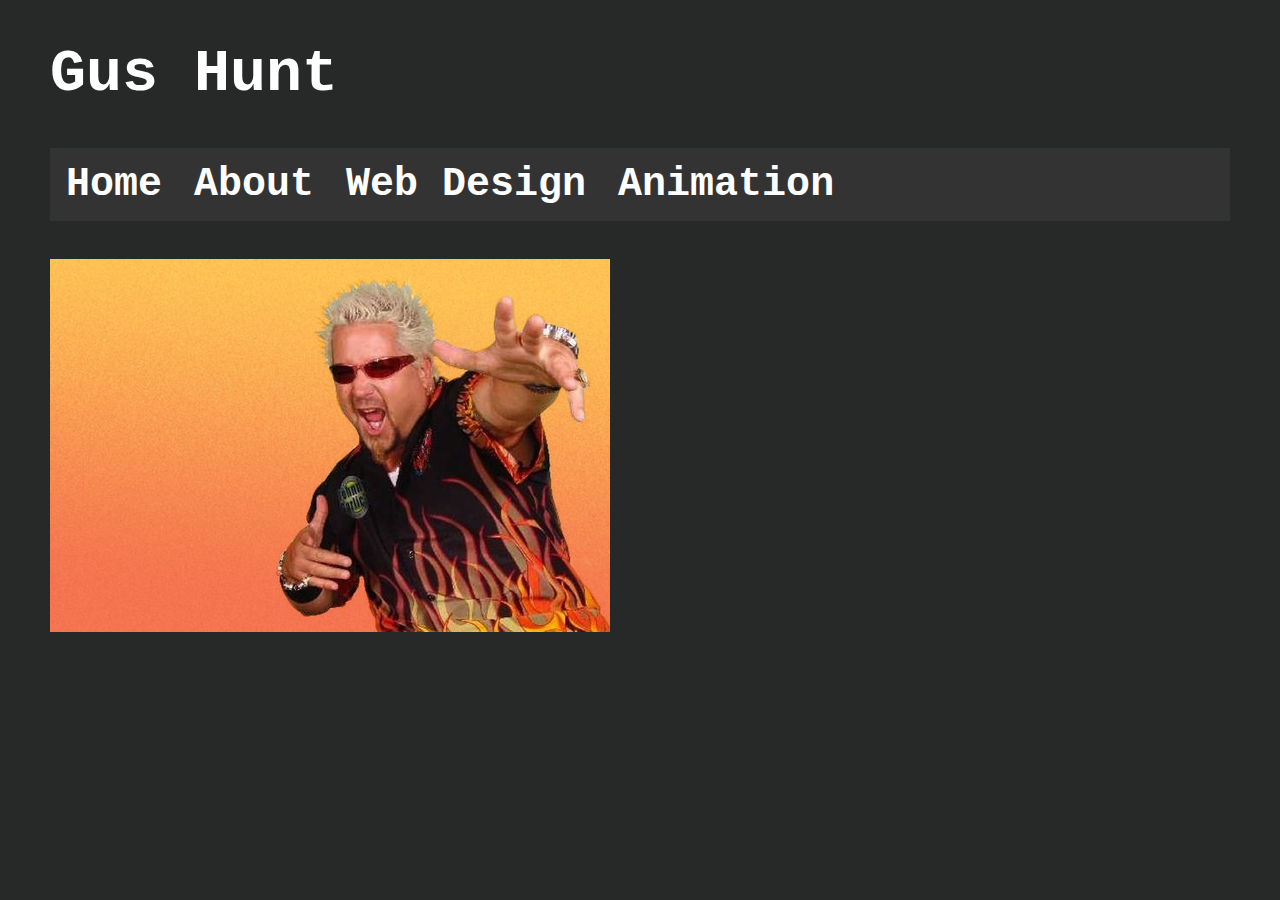
<file: index.html>
<!DOCTYPE html>
	<html>
		<head>
			<link rel="stylesheet" href="style.css">
			<link rel="shortcut icon" type="image/x-icon" href="favicon.ico">
			<title>Home</title>
		</head>
		<body>
			<h1>
			Gus Hunt
			</h1>
			<h2>
				<ul>
					<li><a href="https://gushunt.github.io/">Home</a></li>
					<li><a href="https://gushunt.github.io/about">About</a></li>
					<li><a href="https://gushunt.github.io/webdesign">Web Design</a></li>
					<li><a href="https://gushunt.github.io/animation">Animation</a></li>
				</ul>
			</h2>
			<h3>
			<img src="images/fieri.jpg">
			</h3>
		</body>
	</html>
</file>
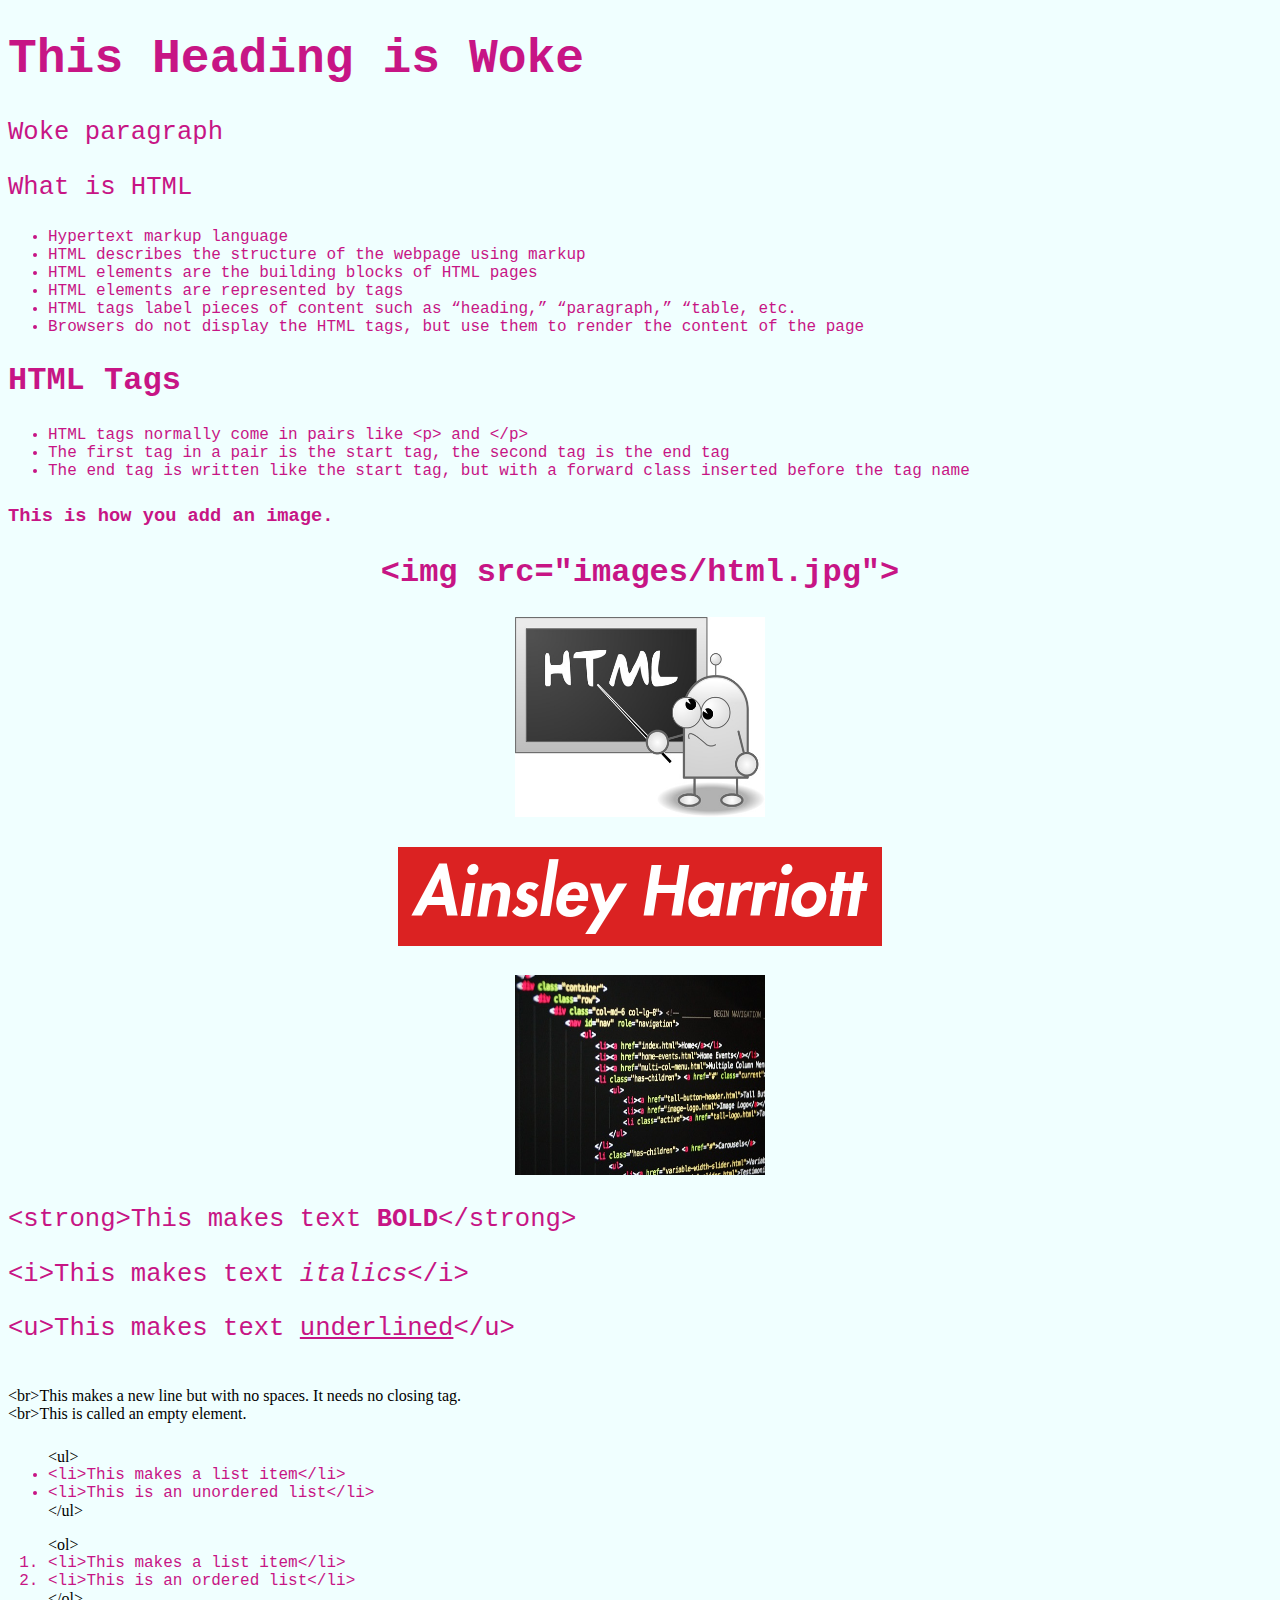
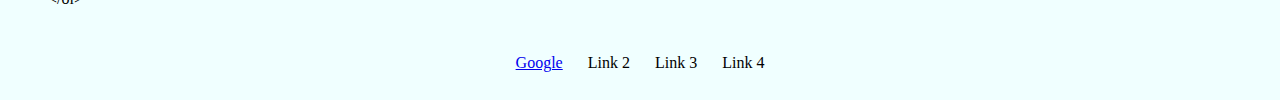
<file: website/index.html>
<!DOCTYPE html>
	<html>
		<style>
h1 {
    color: MediumVioletRed ;
    font-family: courier;
    font-size: 300%;
}
p  {
    color: MediumVioletRed ;
    font-family: courier;
    font-size: 160%;
}
b  {
    color: MediumVioletRed ;
    font-family: courier;
    font-size: 150%;
}
h2 {
    color: MediumVioletRed ;
	font-family: courier;
    font-size: 200%;
}
h3 {
    color: MediumVioletRed ;
    font-family: courier;
    font-size 190%;
}
li {
    color: MediumVioletRed ;
    font-family: courier;
    font-size 100%;
}
br {
	color: MediumVioletRed ;
	font-family: courier;
	font-size 100%;
} 
body {background-color: Azure ;}
</style>
		<head>
			<title>ecks dee</title>
		</head>
		<body>
			<h1>
			This Heading is Woke
			</h1>
			<p>
			Woke paragraph
			</p>
			<p>
			What is HTML
				<ul>
				<li>Hypertext markup language</li>
				<li>HTML describes the structure of the webpage using markup</li>
				<li>HTML elements are the building blocks of HTML pages</li>
				<li>HTML elements are represented by tags</li>
				<li>HTML tags label pieces of content such as “heading,” “paragraph,” “table, etc.</li>
				<li>Browsers do not display the HTML tags, but use them to render the content of the page</li>
				</ul>
			</p>
			<h2>
			HTML Tags
			</h2>
			<p>
			<ul>
				<li>HTML tags normally come in pairs like &lt;p&gt; and &lt;/p&gt;</li>
				<li>The first tag in a pair is the start tag, the second tag is the end tag</li>
				<li>The end tag is written like the start tag, but with a forward class inserted before the tag name</li>
			</ul>
			</p>
			<h3>This is how you add an image.</h3>
			<center><h2>&lt;img src="images/html.jpg"&gt;</h2></center>
			<center><img src="images/html.jpg" width="250" height="200"></center>
			<p>
			<center><img src="images/ainsley.png"></center>
			<p>
			<center><img src="images/big.jpg" width="250" height="200"></center>
			<p>
			&lt;strong&gt;This makes text <strong>BOLD</strong>&lt;/strong&gt;
			<p>
			&lt;i&gt;This makes text <i>italics</i>&lt;/i&gt;
			<p>
			&lt;u&gt;This makes text <u>underlined</u>&lt;/u&gt;
			</p>
			<br>
			&lt;br&gt;This makes a new line but with no spaces. It needs no closing tag. 
			<br>&lt;br&gt;This is called an empty element.
			<p></p>
			<p></p>
			<ul>&lt;ul&gt;
				<li>&lt;li&gt;This makes a list item&lt;/li&gt;</li>
				<li>&lt;li&gt;This is an unordered list&lt;/li&gt;</li>
				&lt;/ul&gt;
			</ul>
			<ol>&lt;ol&gt;
				<li>&lt;li&gt;This makes a list item&lt;/li&gt;</li>
				<li>&lt;li&gt;This is an ordered list&lt;/li&gt;</li>
				&lt;/ol&gt;
			</ol>
			<p>
			<table align="center" table border="0" cellpadding="5" cellspacing="15">
				<tr>
					<td><a href="http://www.google.ca">Google</a></td>
					<td>Link 2</td>
					<td>Link 3</td>
					<td>Link 4</td>
			</table>
		</body>
	</html>
</file>
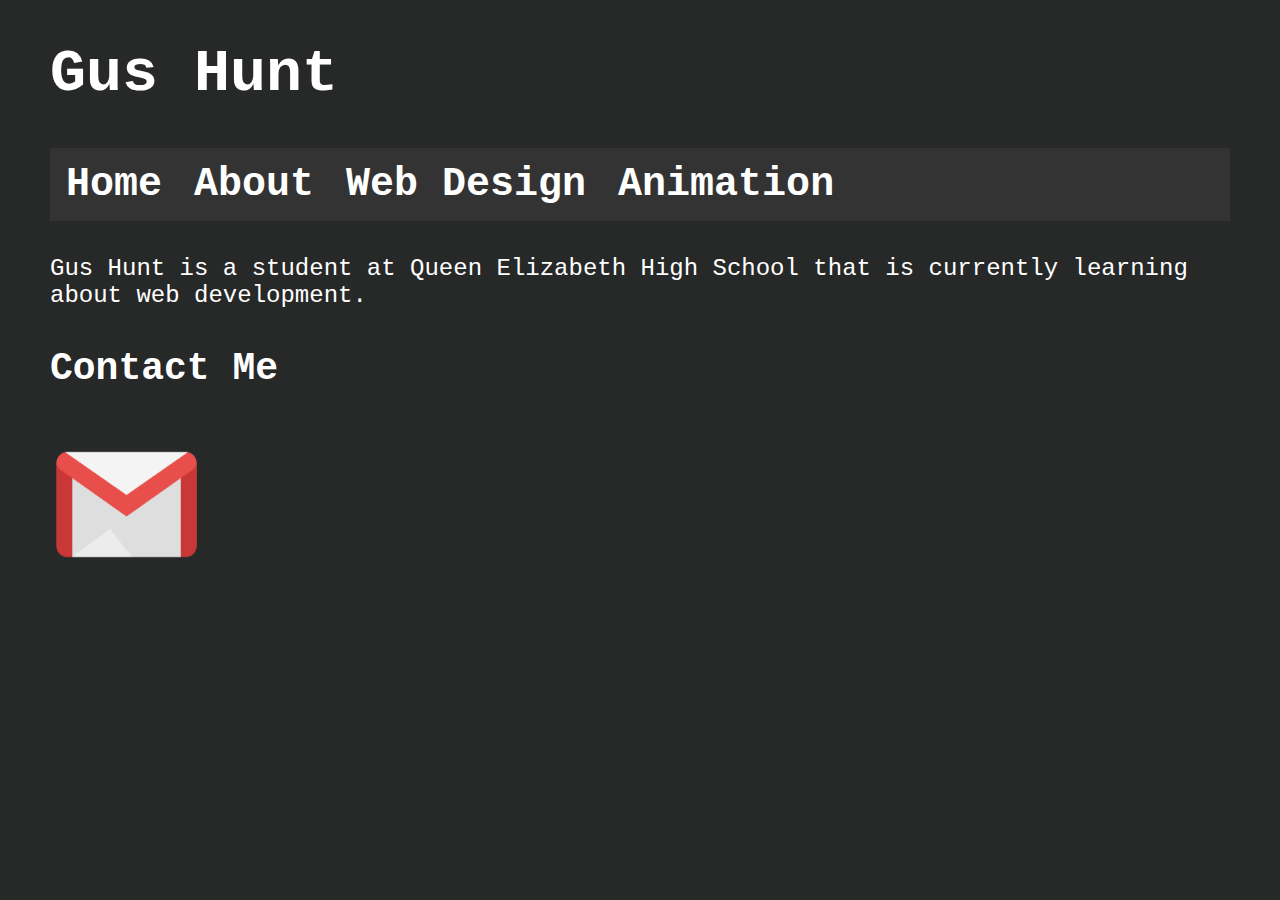
<file: about.html>
<!DOCTYPE html>
	<html>
		<head>
			<link rel="stylesheet" href="style.css">
			<link rel="shortcut icon" type="image/x-icon" href="favicon.ico">
			<title>ecks dee</title>
		</head>
		<body>
			<h1>
			Gus Hunt
			</h1>
			<h2>
				<ul>
					<li><a href="https://gushunt.github.io/">Home</a></li>
					<li><a href="https://gushunt.github.io/about">About</a></li>
					<li><a href="https://gushunt.github.io/webdesign">Web Design</a></li>
					<li><a href="https://gushunt.github.io/animation">Animation</a></li>
				</ul>
			</h2>
			</h2>
			<p>
			Gus Hunt is a student at Queen Elizabeth High School that is currently learning about web development.
			</p>
			<h3>
			Contact Me
			</h3>
			<h4>
			<a href="mailto:aeshunt@gmail.com">
				<img src="images/gmail.png" style="width:153px;height:115x;border:0;">
			</a>
			</h4>
		</body>
	</html>
</file>
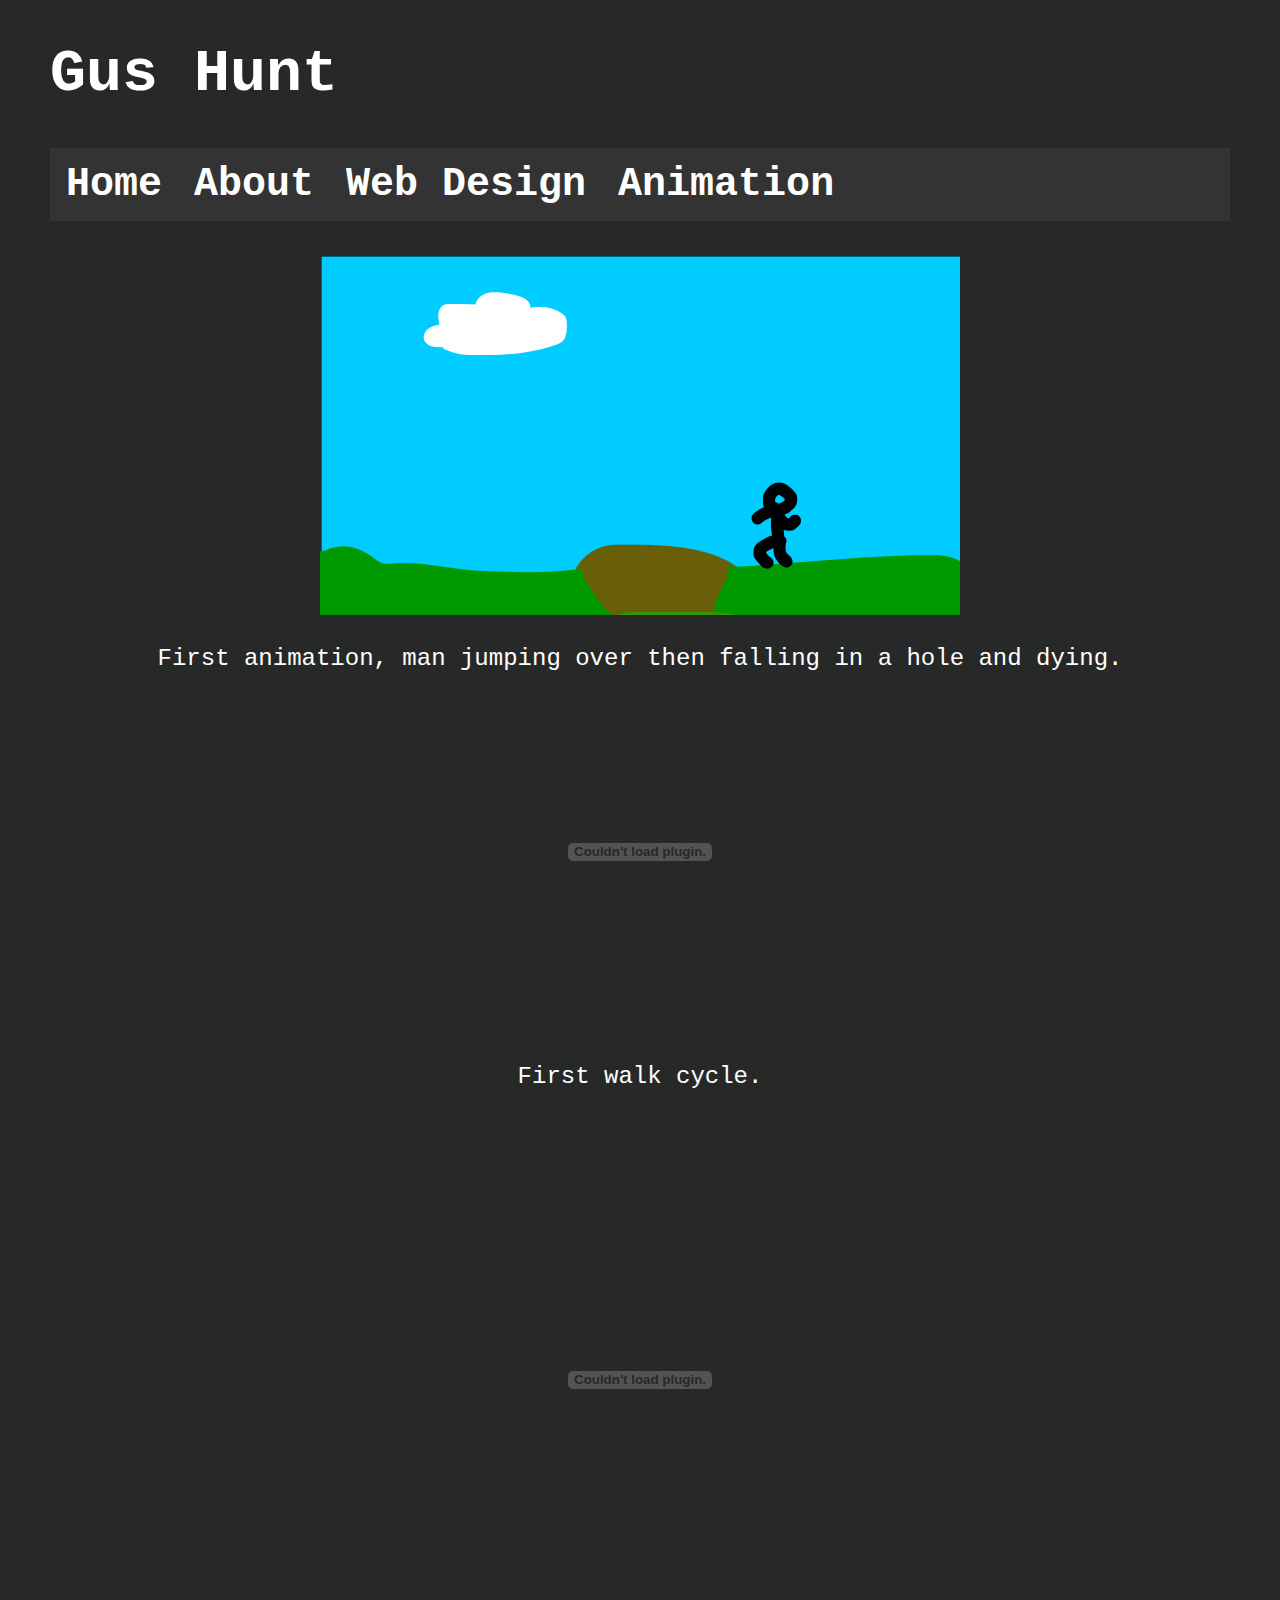
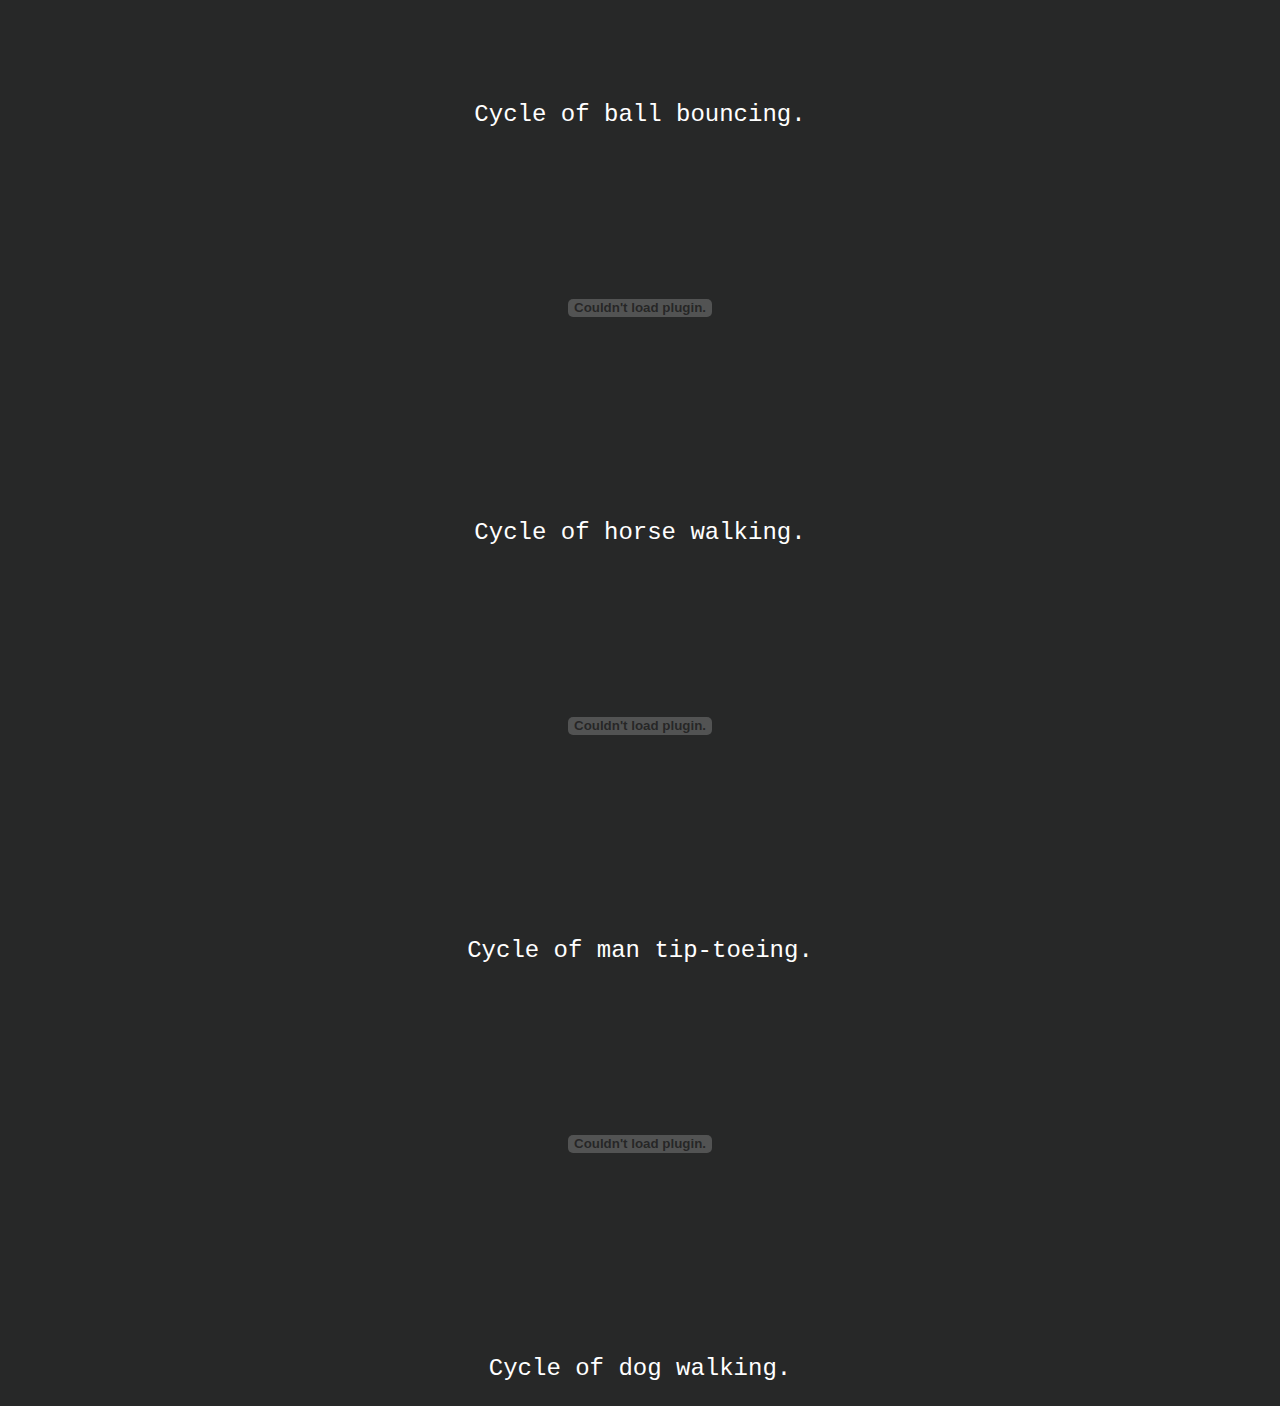
<file: animation.html>
<!doctype html>
	<html>
		<head>
			<link rel="stylesheet" href="style.css">
			<link rel="shortcut icon" type="image/x-icon" href="favicon.ico">
			<title>Animation</title>
		</head>
		<body>
			<h1>
			Gus Hunt
			</h1>
			<h2>
				<ul>
					<li><a href="https://gushunt.github.io/">Home</a></li>
					<li><a href="https://gushunt.github.io/about">About</a></li>
					<li><a href="https://gushunt.github.io/webdesign">Web Design</a></li>
					<li><a href="https://gushunt.github.io/animation">Animation</a></li>
				</ul>
			</h2>
			<center>
			<img src="images/animation.gif" width="640" height="360">
			<br>
			<p>First animation, man jumping over then falling in a hole and dying.
			<br>
			<object width="50%" height="360px" data="images/walkcycle.swf"></object>
			<br>
			<p>First walk cycle.
			<br>
			<object width="50%" height="580px" data="images/ballcycle.swf"></object>
			<br>
			<p>Cycle of ball bouncing.
			<br>
			<object width="50%" height="360px" data="images/horsecycle.swf"></object>
			<br>
			<p>Cycle of horse walking.
			<br>
			<object width="50%" height="360px" data="images/tiptoecycle.swf"></object>
			<br>
			<p>Cycle of man tip-toeing.
			<br>
			<object width="50%" height="360px" data="images/dogcycle.swf"></object>
			<br>
			<p>Cycle of dog walking.
		</p>
			</center>
		</body>
	</html>
</file>
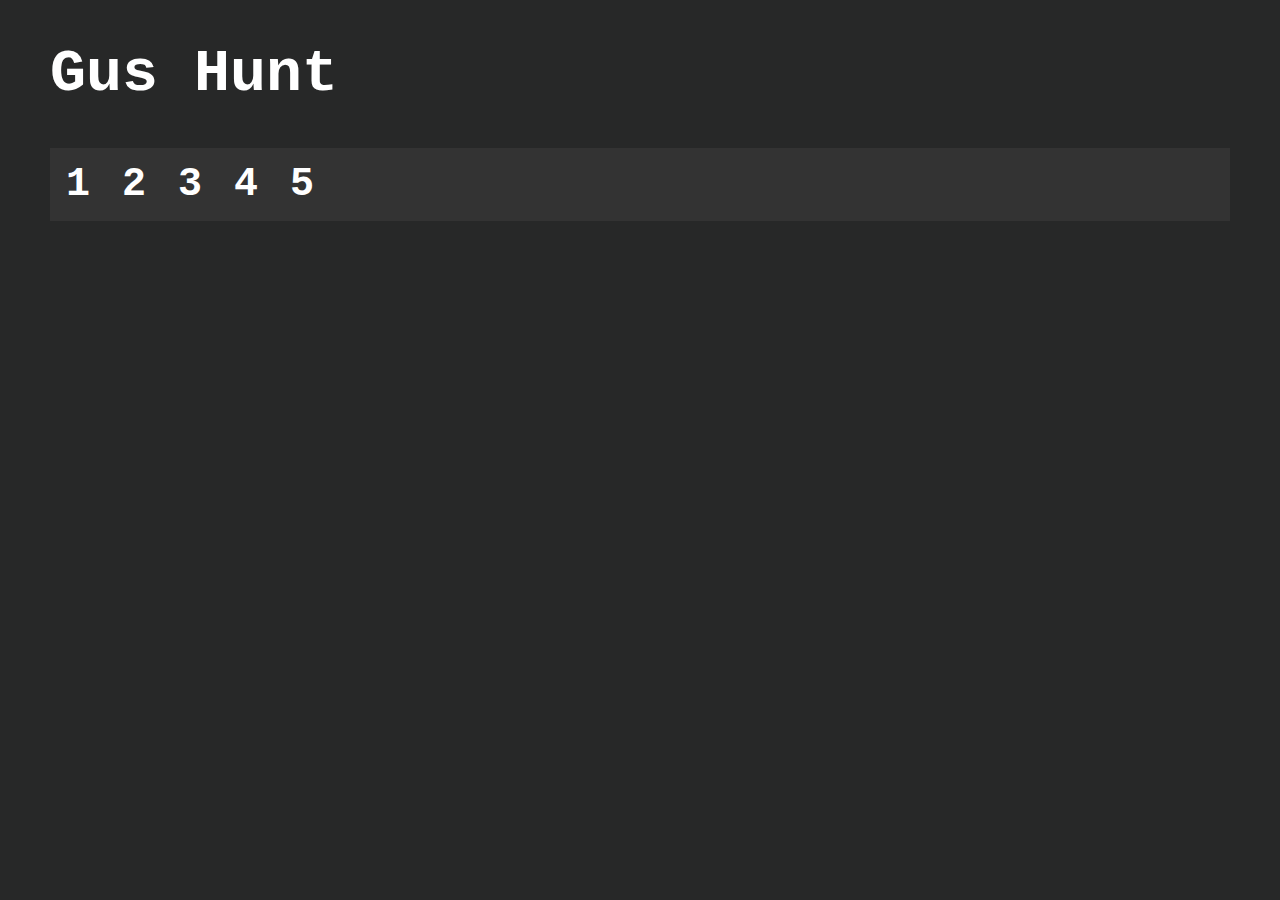
<file: elements.html>
<!DOCTYPE html>
	<html>
		<head>
			<link rel="stylesheet" href="style.css">
			<link rel="shortcut icon" type="image/x-icon" href="favicon.ico">
			<title>Home</title>
		</head>
		<body>
			<h1>
			Gus Hunt
			</h1>
			<h2>
				<ul>
					<li><a href="elements/1.html">1</a></li>
					<li><a href="elements/2.html">2</a></li>
					<li><a href="elements/3.html">3</a></li>
					<li><a href="elements/4.html">4</a></li>
					<li><a href="elements/5.html">5</a></li>
				</ul>
			</h2>
		</body>
	</html>
</file>
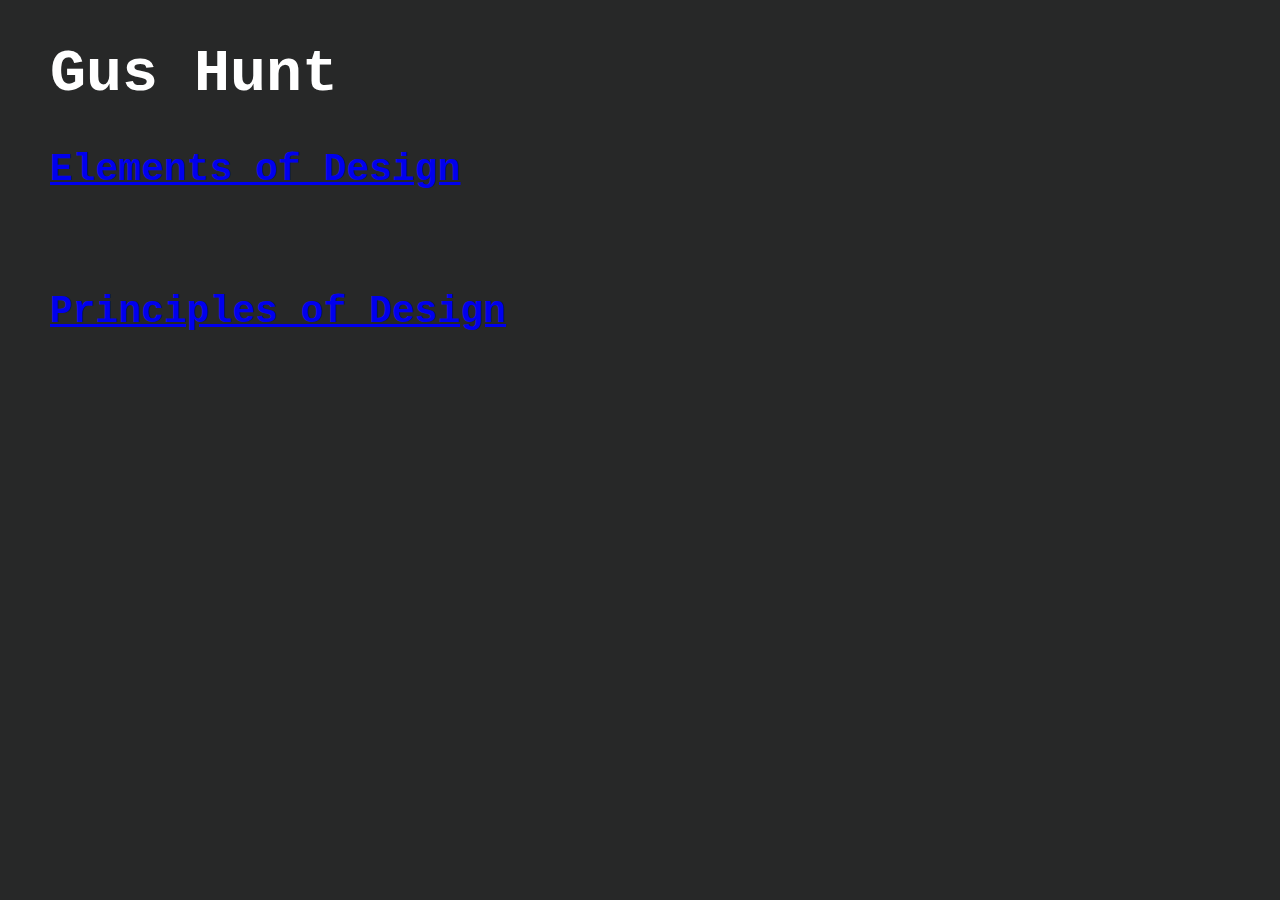
<file: elementsandprinciples.html>
<!DOCTYPE html>
	<html>
		<head>
			<link rel="stylesheet" href="style.css">
			<link rel="shortcut icon" type="image/x-icon" href="favicon.ico">
			<title>Elements & Principles</title>
		</head>
		<body>
			<h1>
			Gus Hunt
			</h1>
			<h3>
			<a href="elements.html">Elements of Design</a>
			</h3>
			<br>
			<h3>
			<a href="principles.html">Principles of Design</a>
			</h3>
		</body>
	</html>
</file>
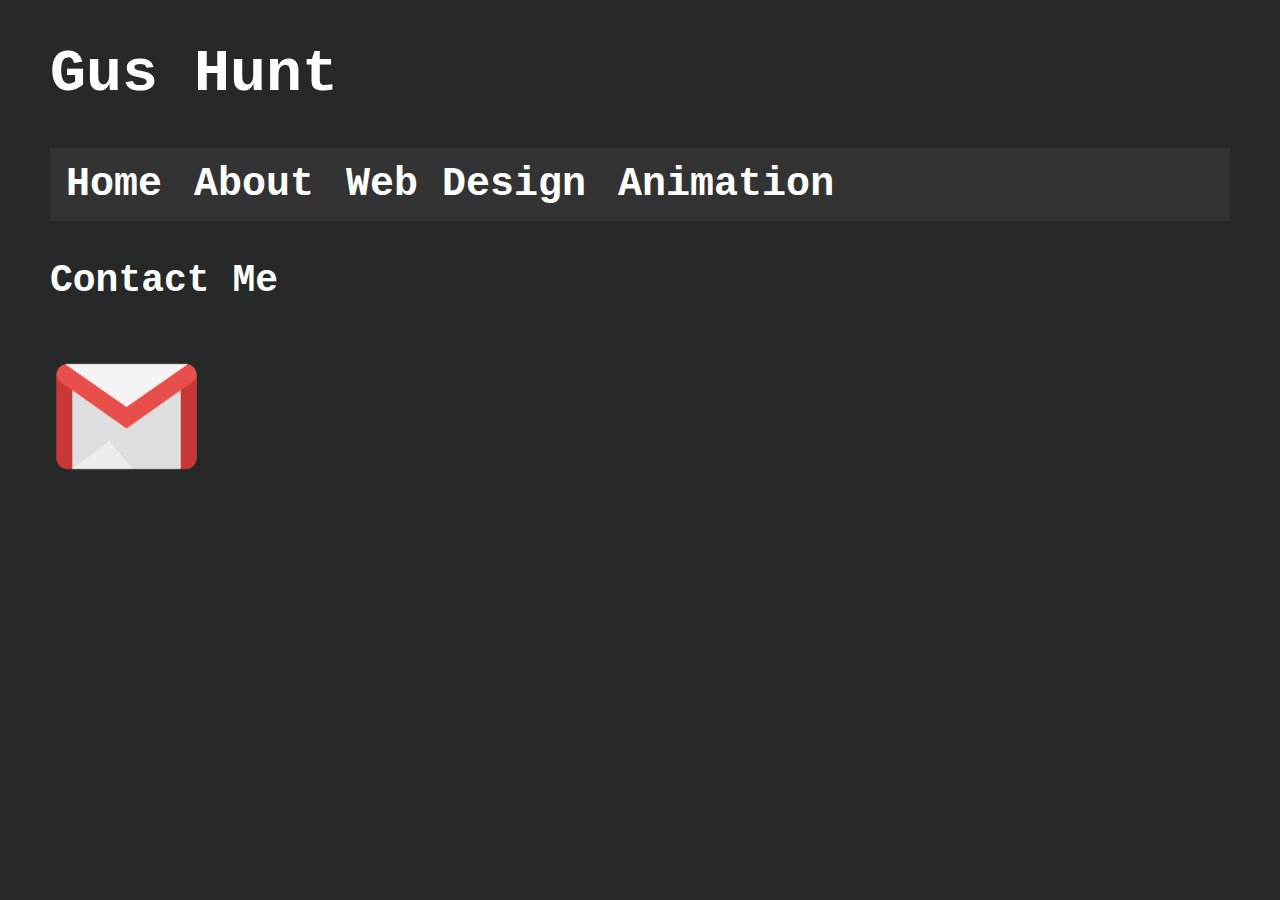
<file: principles.html>
<!DOCTYPE html>
	<html>
		<head>
			<link rel="stylesheet" href="style.css">
			<link rel="shortcut icon" type="image/x-icon" href="favicon.ico">
			<title>Home</title>
		</head>
		<body>
			<h1>
			Gus Hunt
			</h1>
			<h2>
				<ul>
					<li><a href="https://gushunt.github.io/">Home</a></li>
					<li><a href="https://gushunt.github.io/about">About</a></li>
					<li><a href="https://gushunt.github.io/webdesign">Web Design</a></li>
					<li><a href="https://gushunt.github.io/animation">Animation</a></li>
				</ul>
			</h2>
			<h3>
			Contact Me
			</h3>
			<h4>
			<a href="mailto:aeshunt@gmail.com">
				<img src="images/gmail.png" style="width:153px;height:115x;border:0;">
			</a>
			</h4>
		</body>
	</html>
</file>
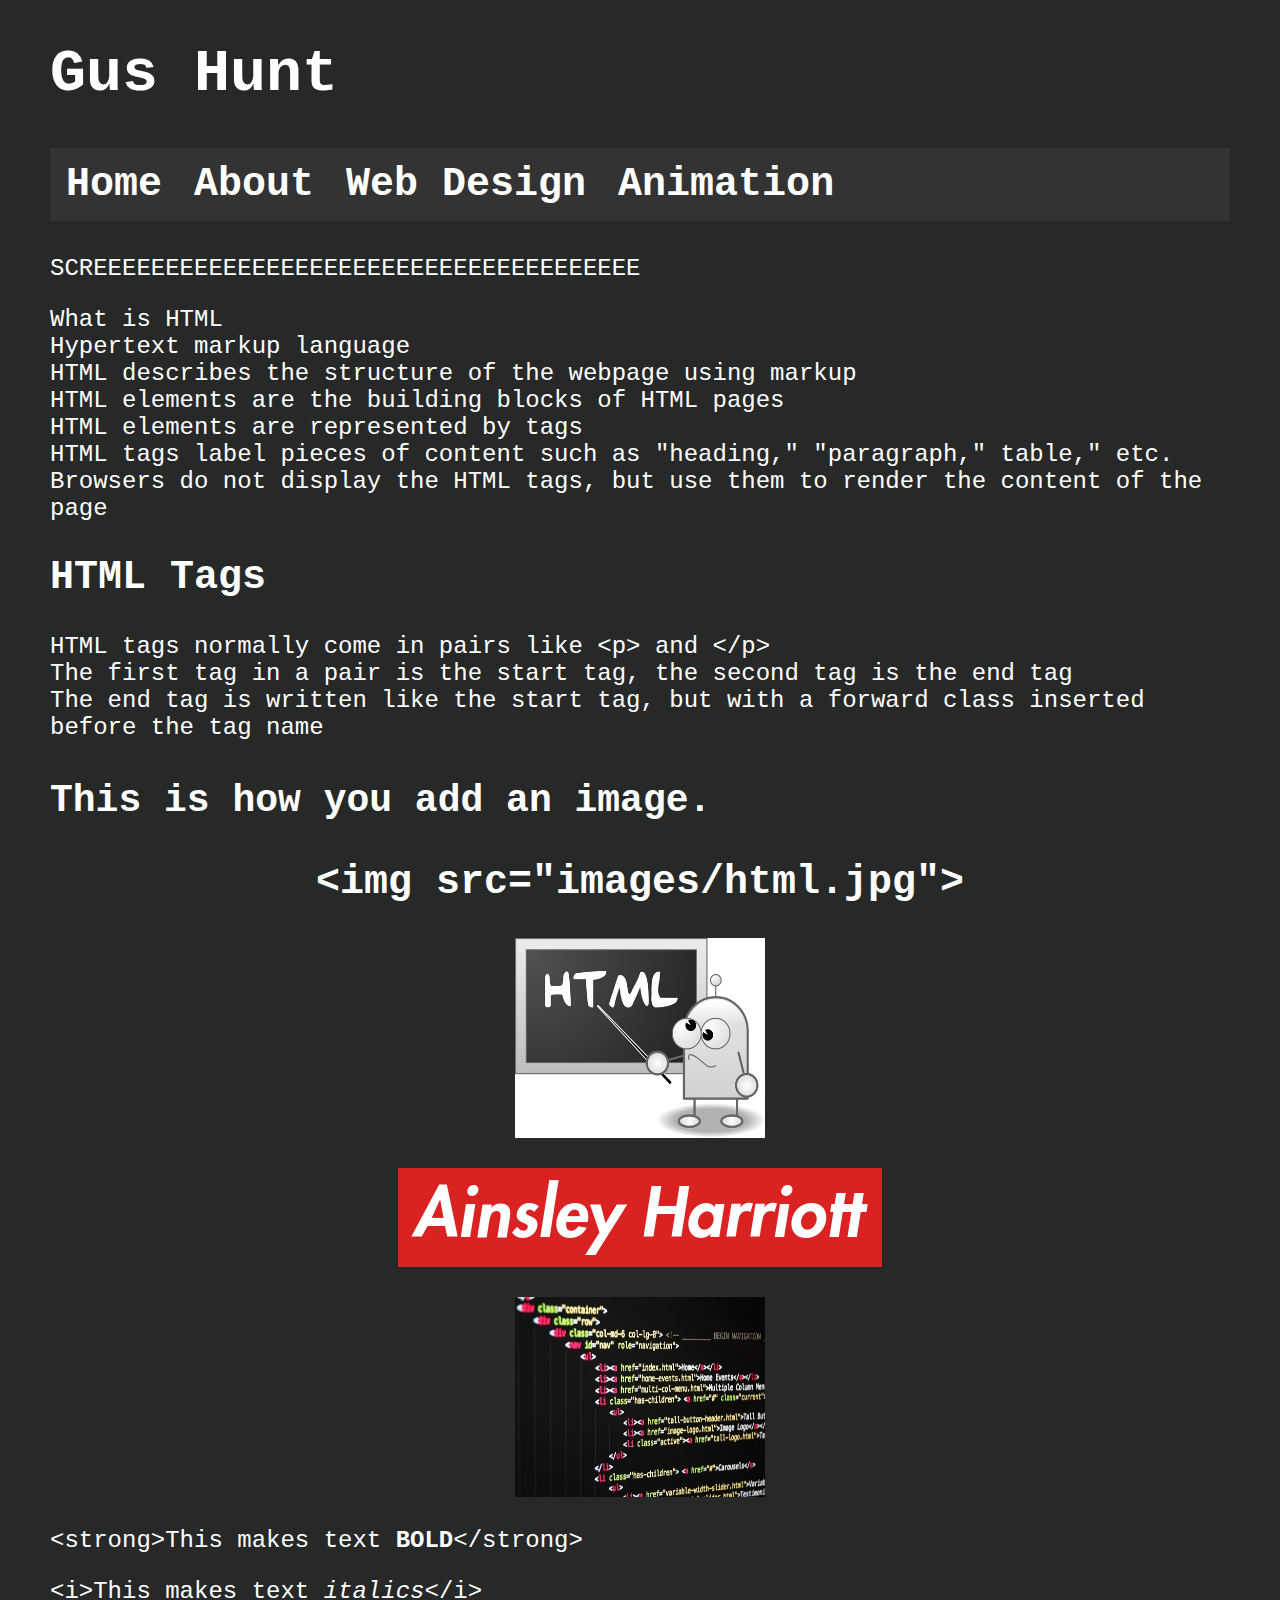
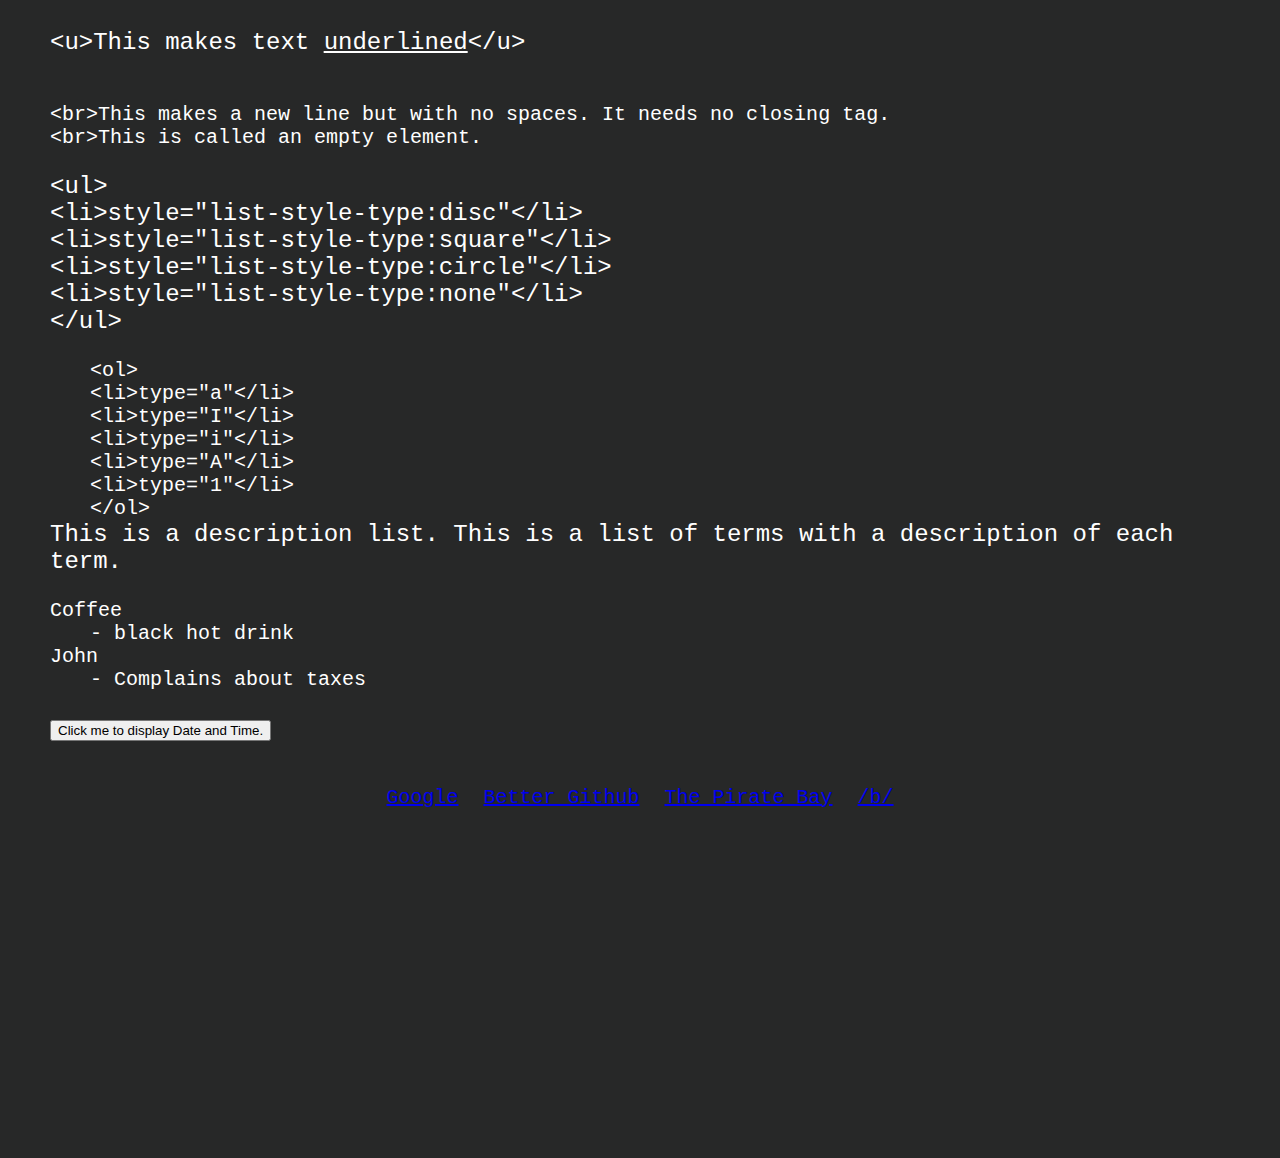
<file: webdesign.html>
<!DOCTYPE html>
	<html>
		<head>
			<link rel="stylesheet" href="style.css">
			<link rel="shortcut icon" type="image/x-icon" href="favicon.ico">
			<title>HTML Notes</title>
		</head>
		<body>
			<h1>
			Gus Hunt
			</h1>
			<h2>
				<ul>
					<li><a href="https://gushunt.github.io/">Home</a></li>
					<li><a href="https://gushunt.github.io/about">About</a></li>
					<li><a href="https://gushunt.github.io/webdesign">Web Design</a></li>
					<li><a href="https://gushunt.github.io/animation">Animation</a></li>
				</ul>
			</h2>
			</h2>
			<p>
			SCREEEEEEEEEEEEEEEEEEEEEEEEEEEEEEEEEEEEEE
			</p>
			<p>
				What is HTML
					<br>
					Hypertext markup language
					<br>
					HTML describes the structure of the webpage using markup
					<br>
					HTML elements are the building blocks of HTML pages
					<br>
					HTML elements are represented by tags
					<br>
					HTML tags label pieces of content such as "heading," "paragraph," table," etc.
					<br>
					Browsers do not display the HTML tags, but use them to render the content of the page
					<br>
			</p>
			<h2>
			HTML Tags
			</h2>
			<p>
				HTML tags normally come in pairs like &lt;p&gt; and &lt;/p&gt;
				<br>
				The first tag in a pair is the start tag, the second tag is the end tag
				<br>
				The end tag is written like the start tag, but with a forward class inserted before the tag name
				<br>
			</p>
			<h3>This is how you add an image.</h3>
			<center><h2>&lt;img src="images/html.jpg"&gt;</h2></center>
			<center><img src="images/html.jpg" width="250" height="200"></center>
			<p>
			<center><img src="images/ainsley.png"></center>
			<p>
			<center><img src="images/big.jpg" width="250" height="200"></center>
			<p>
			&lt;strong&gt;This makes text <strong>BOLD</strong>&lt;/strong&gt;
			<p>
			&lt;i&gt;This makes text <i>italics</i>&lt;/i&gt;
			<p>
			&lt;u&gt;This makes text <u>underlined</u>&lt;/u&gt;
			</p>
			<br>
			&lt;br&gt;This makes a new line but with no spaces. It needs no closing tag. 
			<br>&lt;br&gt;This is called an empty element.
			<p></p>
			<p></p>
			<p>
				&lt;ul&gt;
				<br>
				&lt;li&gt;style="list-style-type:disc"&lt;/li&gt;
				<br>
				&lt;li&gt;style="list-style-type:square"&lt;/li&gt;
				<br>
				&lt;li&gt;style="list-style-type:circle"&lt;/li&gt;
				<br>
				&lt;li&gt;style="list-style-type:none"&lt;/li&gt;
				<br>
				&lt;/ul&gt;
			</p>
			<ol>
				<li>&lt;ol&gt;</li>
				<br>
				<li>&lt;li&gt;type="a"&lt;/li&gt;</li>
				<br>
				<li>&lt;li&gt;type="I"&lt;/li&gt;</li>
				<br>
				<li>&lt;li&gt;type="i"&lt;/li&gt;</li>
				<br>
				<li>&lt;li&gt;type="A"&lt;/li&gt;</li>
				<br>
				<li>&lt;li&gt;type="1"&lt;/li&gt;</li>
				<br>
				<li>&lt;/ol&gt;</li>
			</ol>
			<p>
			This is a description list. This is a list of terms with a description of each term.
			</p>
				<dl>
					<dt>Coffee</dt>
						<dd>- black hot drink</dd>
					<dt>John</dt>
						<dd>- Complains about taxes</dd>
				</dl>
			<p>
			<button type="button"
			onclick="document.getElementById('demo').innerHTML = Date()">
			Click me to display Date and Time.</button>

			<p id="demo"></p>
			<p>
			<table align="center" table border="0" cellpadding="5" cellspacing="15">
				<tr>
					<td><a href="http://www.google.ca">Google</a></td>
					<td><a href="https://github.com/umutcanemre">Better Github</a></td>
					<td><a href="https://thepiratebay.org/">The Pirate Bay</a></td>
					<td><a href="http://boards.4chan.org/b/">/b/</a></td>
			</table>
			<center><iframe width="560" height="315" src="https://www.youtube.com/embed/OGrmeFdfyQc" frameborder="0" allow="autoplay; encrypted-media" allowfullscreen></iframe></center>
		</body>
	</html>
</file>
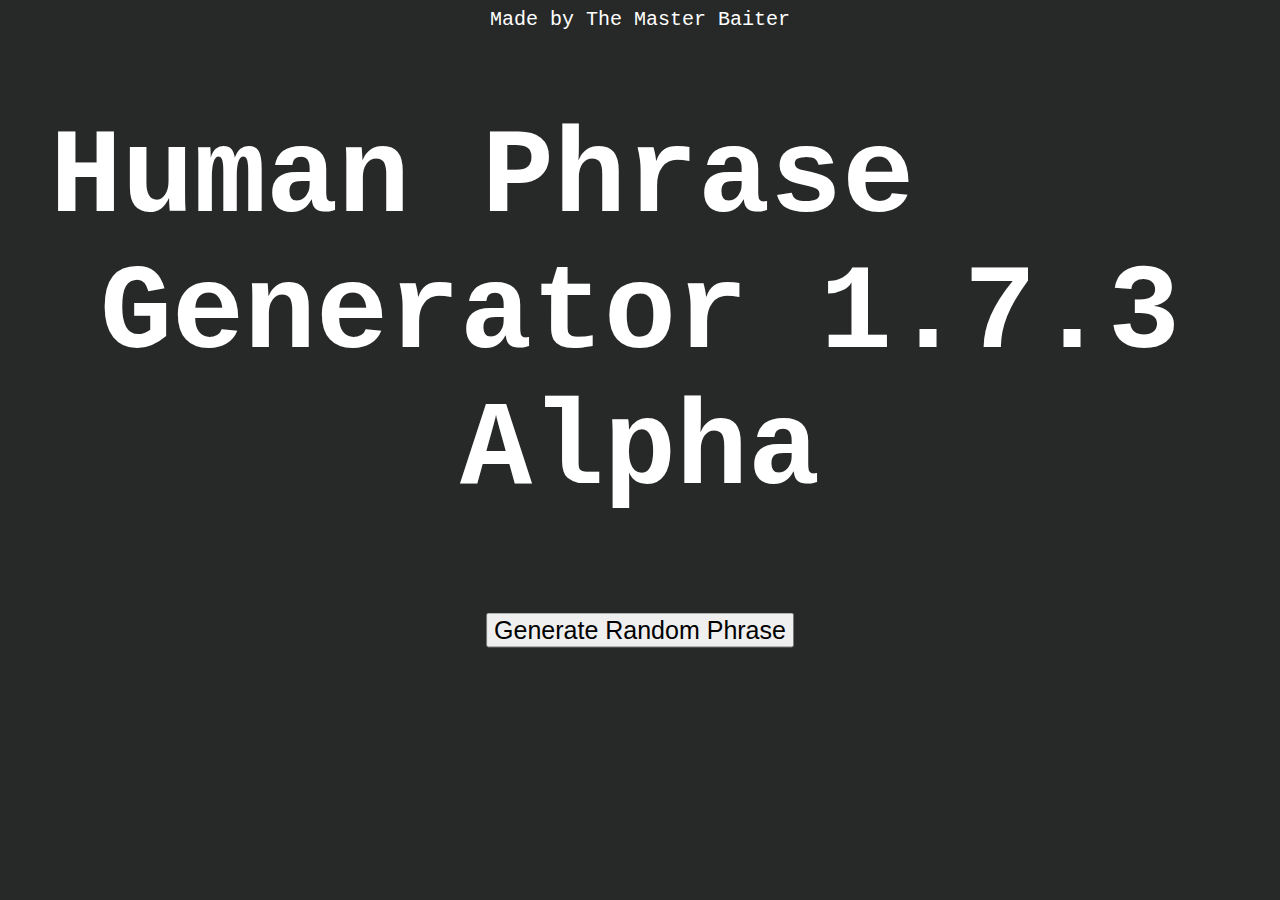
<file: wordOfGodBAT.html>
<!DOCTYPE html>
<html>
	<head>
		<meta charset="utf-8">
		
		<link rel="stylesheet" href="style.css">
		<title>Random Phrase Gen</title>
	</head>
	<body>
		<center><h7>Made by The Master Baiter</h7></center>
		<h1 style="text-align: center; font-size: 6em"><li style="list-style: none"> Human Phrase </li> <li style="list-style: none"> Generator 1.7.3 Alpha </li></h1>
		<h1 id="text" style="text-align: center; position: absolute; top: 50%; left: 50%; transform: translate(-50%, -50%); font-size: 5em;"></h1>
		<button onclick="button()" style="position: absolute; top: 70%; left: 50%; transform: translate(-50%, -50%); font-size: 1.25em">Generate Random Phrase</button>
		<script type="text/javascript">
			//var phrase = ['i', 'f', ' ', 'u', ' ', 'r', 'e', 'a', 'd', ' ', 't', 'h', 'i', 's', ' ', 'u', 'r', ' ', 'g', 'a', 'y'];
			var phrase = "if u read this ur gay".split("");
			var progress = [];
			var allCharacters = ['a', 'b', 'c', 'd', 'e', 'f', 'g', 'h', 'i', 'j', 'k', 'l', 'm', 'n', 'o', 'p', 'q', 'r', 's', 't', 'u', 'v', 'w', 'x', 'y', 'z', ' ']
			var i = 0;
			function button() {
				setInterval(function(){
					if (i < phrase.length) {
						var randCharacter =	allCharacters[Math.floor(Math.random() * allCharacters.length)];
						progress[i] = randCharacter;
						document.getElementById("text").innerHTML = progress.join(""); 
						if (randCharacter === phrase[i]) { 
							i++
						}  
					}
				}, 25);
			}

			function generate() {
				var randCharacter =	allCharacters[Math.floor(Math.random() * 27)];
				progress[i] = randCharacter;
				document.getElementById("text").innerHTML = progress.join(""); 
				if (randCharacter === phrase[i]) { 
					i++
				}

			}
		</script>
	</body>
</html>
</file>
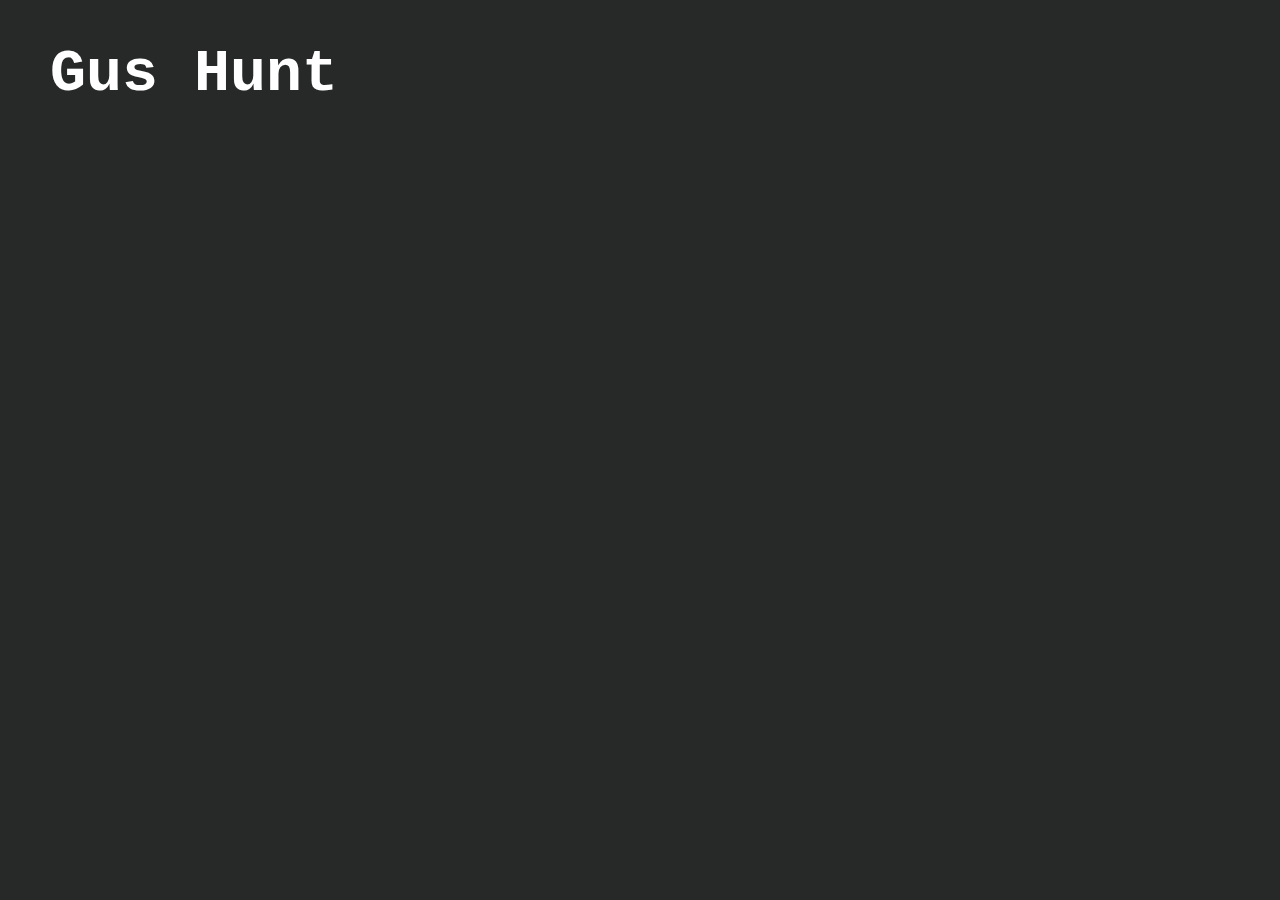
<file: elements/1.html>
<!DOCTYPE html>
	<html>
		<head>
			<link rel="stylesheet" href="style.css">
			<link rel="shortcut icon" type="image/x-icon" href="favicon.ico">
			<title>Home</title>
		</head>
		<body>
			<h1>
			Gus Hunt
			</h1>
		</body>
	</html>
</file>
<file: style.css>
body {
      font: normal 20px Courier New;
      color: white;
	  margin-left: 50px;
	  margin-right: 50px;
	  background-color: #272828 ;
}
h1 {
    font-size: 300%;
}
p  {
    font-size: 120%;
}
b  {
    font-size: 150%;
}
h2 {
    font-size: 200%;
}
h3 {
    font-size: 190%;
}
li {
    display: inline;
}
ul {
    list-style-type: none;
    margin: 0;
    padding: 0;
    overflow: hidden;
    background-color: #333;
}

li {
    float: left;
}

li a {
    display: block;
    color: white;
    text-align: center;
    padding: 14px 16px;
    text-decoration: none;
}
li a:hover:not(.active) {
    background-color: #111;
}

li a:active {
	background-color: #54adf7;
}
.gmail {
    width: 130px;
    height: 195px;
    background: url("images/gmail.png") no-repeat;
    margin: 50px;
    }
.gmail:hover {
    background: url("/examples/images/card-front.jpg") no-repeat;
    }
</file>
<file: elements/style.css>
body {
      font: normal 20px Courier New;
      color: white;
	  margin-left: 50px;
	  margin-right: 50px;
	  background-color: #272828 ;
}
h1 {
    font-size: 300%;
}
p  {
    font-size: 120%;
}
b  {
    font-size: 150%;
}
h2 {
    font-size: 200%;
}
h3 {
    font-size: 190%;
}
li {
    display: inline;
}
ul {
    list-style-type: none;
    margin: 0;
    padding: 0;
    overflow: hidden;
    background-color: #333;
}

li {
    float: left;
}

li a {
    display: block;
    color: white;
    text-align: center;
    padding: 14px 16px;
    text-decoration: none;
}
li a:hover:not(.active) {
    background-color: #111;
}

li a.active {
	background-color: #54adf7;
}

.active {
    background-color: #4CAF50;
}
.gmail {
    width: 130px;
    height: 195px;
    background: url("images/gmail.png") no-repeat;
    margin: 50px;
    }
.gmail:hover {
    background: url("/examples/images/card-front.jpg") no-repeat;
    }
</file>
